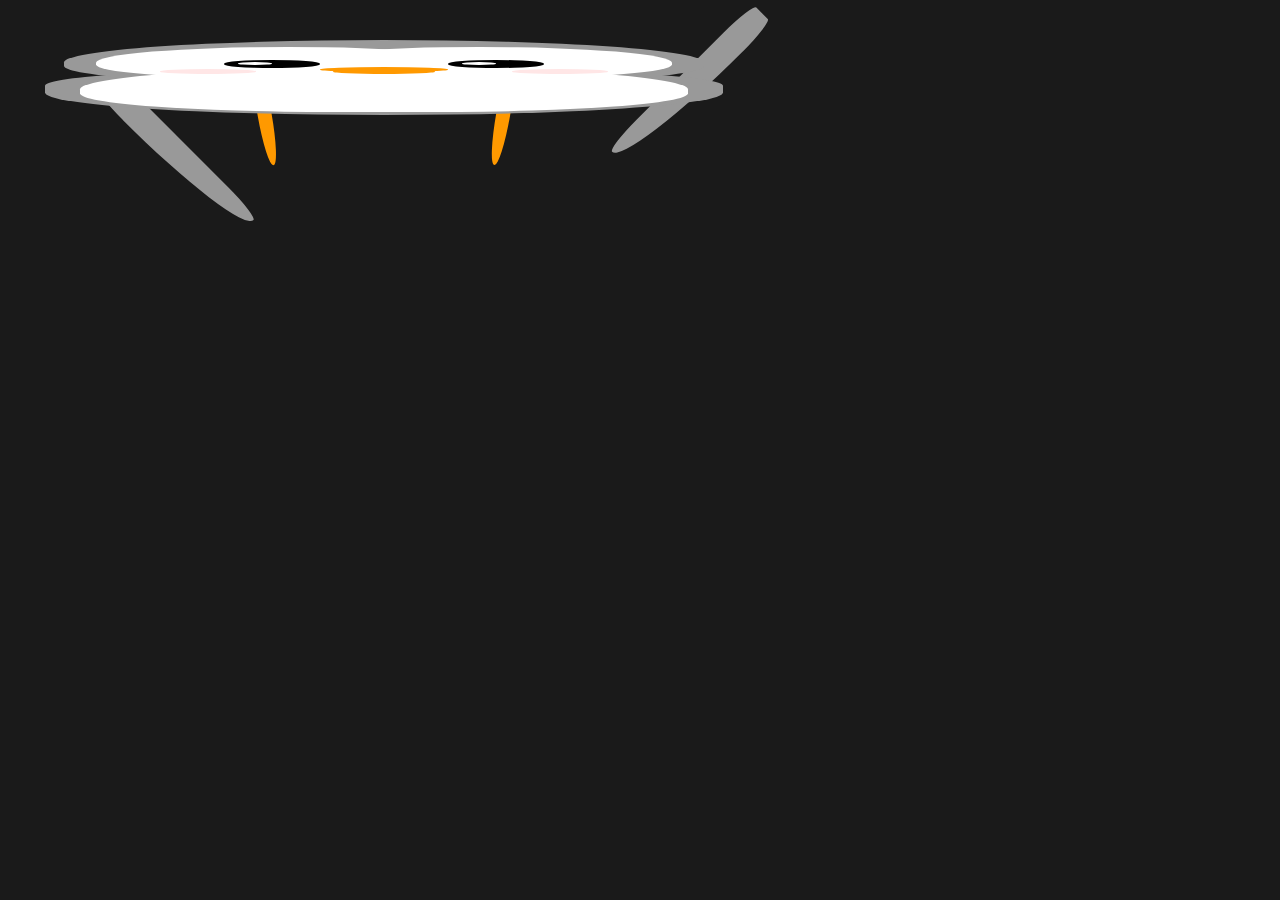
<file: pinguin.html>
<!DOCTYPE html>
<html lang="en">
<head>
    <meta charset="utf-8">
    <meta name="viewport" content="width=device-width, initial-scale=1.0">
    <meta http-equiv="X-UA-Compatible" content="ie=edge">
    <link rel="stylesheet" href="./CSS/pinguin.css">
    <link rel="preconnect" href="https://fonts.googleapis.com">
    <link rel="preconnect" href="https://fonts.gstatic.com" crossorigin>
    <link href="https://fonts.googleapis.com/css2?family=Monda&display=swap" rel="stylesheet">
    <title>IPMEDT2</title>
</head>
<body>
    <main>
        <article class="penguin__container">
            <figure class="penguin">
                <div class="penguin__bottom">
                    <div class="penguin__bottom--hand penguin__bottom--right-hand"></div>
                    <div class="penguin__bottom--hand penguin__bottom--left-hand"></div>
                    <div class="penguin__bottom--feet penguin__bottom--right-feet"></div>
                    <div class="penguin__bottom--feet penguin__bottom--left-feet"></div>
                </div>
                <div class="penguin__top">
                    <div class="penguin__top--cheek penguin__top--right-cheek"></div>
                    <div class="penguin__top--cheek penguin__top--left-cheek"></div>
                    <div class="penguin__top--belly"></div>
                    <div class="penguin__top--eye penguin__top--right-eye">
                      <div class="penguin__top__eye--sparkle"></div>
                    </div>
                    <div class="penguin__top--eye penguin__top--left-eye">
                      <div class="penguin__top__eye--sparkle"></div>
                    </div>
                    <div class="penguin__top--blush penguin__top--blush-right"></div>
                    <div class="penguin__top--blush penguin__top--blush-left"></div>
                    <div class="penguin__top--beak penguin__top--beak-top"></div>
                    <div class="penguin__top--beak penguin__top--beak-bottom"></div>
                </div>            
            </figure>
        </article>
    </main>
</body>
</html>
</file>
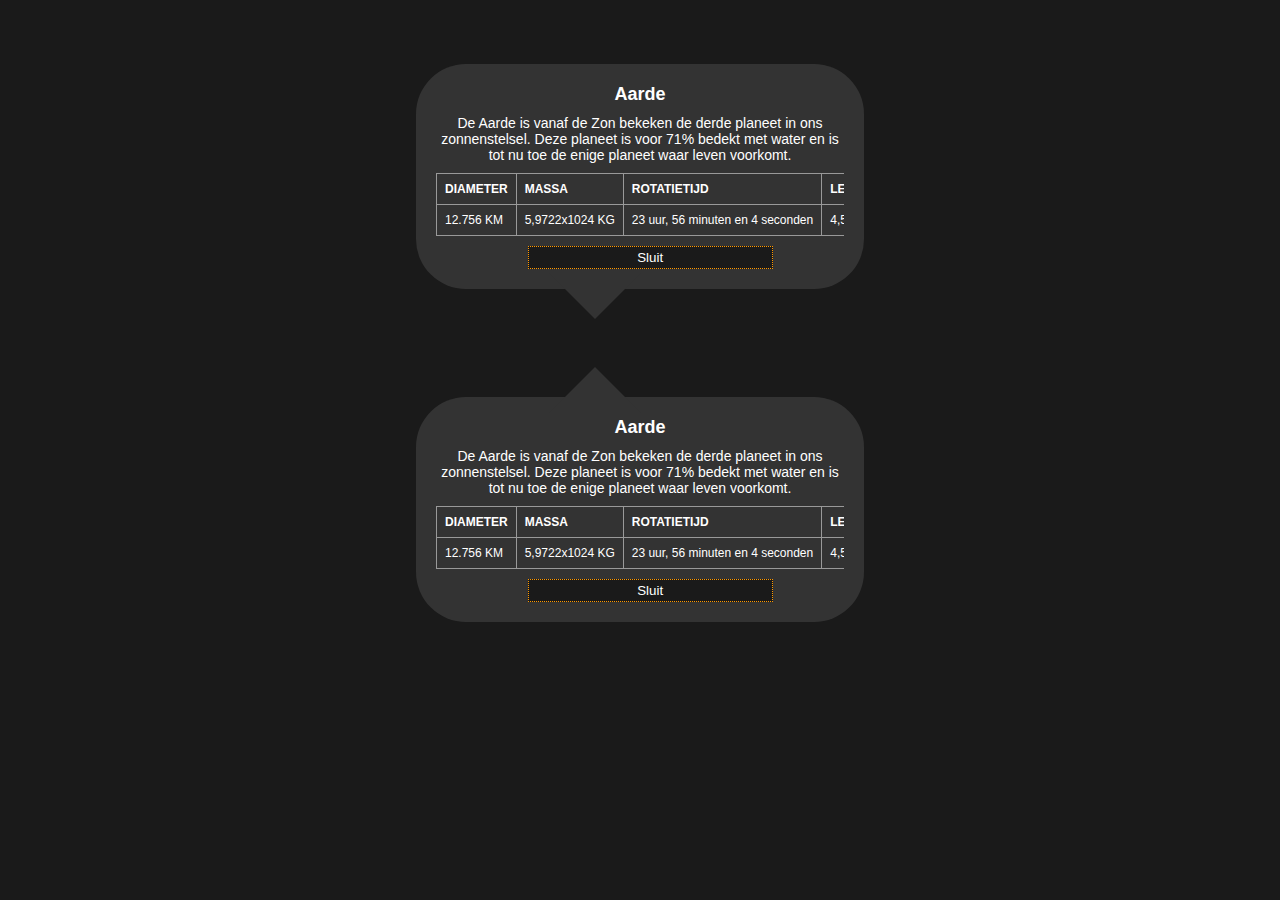
<file: planetBubbleTemplate.html>
<!DOCTYPE html>
<html lang="en">
<head>
    <meta charset="UTF-8">
    <meta http-equiv="X-UA-Compatible" content="IE=edge">
    <meta name="viewport" content="width=device-width, initial-scale=1.0">
    <link rel="stylesheet" href="./CSS/planetBubbles.css">
    <title>IPMEDT2</title>
</head>
<body>
    <section class="textBubble textBubble--arrow-down">
        <h3 class="textBubble--heading">Aarde</h3>
        <p class="textBubble--text">De Aarde is vanaf de Zon bekeken de derde planeet in ons zonnenstelsel. 
            Deze planeet is voor 71% bedekt met water en is tot nu toe de enige planeet waar leven voorkomt.
        </p>
        <table class="planetTable">
            <tr class="planetTable--row">
                <th class="planetTable--head">DIAMETER</th>
                <th class="planetTable--head">MASSA</th>
                <th class="planetTable--head">ROTATIETIJD</th>
                <th class="planetTable--head">LEEFTIJD</th>
                <th class="planetTable--head">AANTAL MANEN</th>
                <th class="planetTable--head">TEMPERATUUR</th>
                <th class="planetTable--head">AFSTAND TOT ZON</th>
            </tr>
            <tr class="planetTable--row">
                <td class="planetTable--content">12.756 KM</td>
                <td class="planetTable--content">5,9722x1024 KG</td>
                <td class="planetTable--content">23 uur, 56 minuten en 4 seconden</td>
                <td class="planetTable--content">4,543 miljard jaar</td>
                <td class="planetTable--content">1</td>
                <td class="planetTable--content">13,85 °C of 287 K</td>
                <td class="planetTable--content">149,6 miljoen KM</td>
            </tr>
            </table>
        <button class="textBubble--button">Sluit</button>
    </section>
    <section> <br><br><br><br></section> 
    <!-- just for some space between bubbles -->
    <section class="textBubble textBubble--arrow-up">
        <h3 class="textBubble--heading">Aarde</h3>
        <p class="textBubble--text">De Aarde is vanaf de Zon bekeken de derde planeet in ons zonnenstelsel. 
            Deze planeet is voor 71% bedekt met water en is tot nu toe de enige planeet waar leven voorkomt.
        </p>
        <table class="planetTable">
            <tr class="planetTable--row">
                <th class="planetTable--head">DIAMETER</th>
                <th class="planetTable--head">MASSA</th>
                <th class="planetTable--head">ROTATIETIJD</th>
                <th class="planetTable--head">LEEFTIJD</th>
                <th class="planetTable--head">AANTAL MANEN</th>
                <th class="planetTable--head">TEMPERATUUR</th>
                <th class="planetTable--head">AFSTAND TOT ZON</th>
            </tr>
            <tr class="planetTable--row">
                <td class="planetTable--content">12.756 KM</td>
                <td class="planetTable--content">5,9722x1024 KG</td>
                <td class="planetTable--content">23 uur, 56 minuten en 4 seconden</td>
                <td class="planetTable--content">4,543 miljard jaar</td>
                <td class="planetTable--content">1</td>
                <td class="planetTable--content">13,85 °C of 287 K</td>
                <td class="planetTable--content">149,6 miljoen KM</td>
            </tr>
            </table>
        <button class="textBubble--button">Sluit</button>
    </section>
</body>
</html>
</file>
<file: CSS/pinguin.css>
*{
    padding: 0;
    margin: 0;
    box-sizing: border-box;
}
html{
    font-size: 62.5%;
    font-family: 'Monda', sans-serif;
    overflow-y: hidden;
}
body{
    background-color: var(--back-ground) ;
}
:root{
    --white: #ffffff;
    --white-rgba: rgb(255, 255, 255, 0.7);
    --black: #000000;
    --blue: #007eff;
    --blue-rgba: rgba(0, 126, 255, 0.4);
    --dark-grey: #333333;
    --back-ground: #1a1a1a;
    --penguin-grey: #999999;
    --penguin-orange: #ff9900;
    --penguin-pink: #ffe6e6;
    --helmet-purple: #8b3f8d;
    --helmet-orange: #b36b00;

}

.penguin__container{
  transform: translateX(-20vw);
}

/* Penguin base from https://codepen.io/CyberGirl_/pen/qMmNxe */
.penguin {
    margin: auto;
    margin-top: 30px;
    display: block;
    top: -120rem;
    width: 100px;
    height: 100px;
    animation: float 15s  infinite forwards linear;
    left: -10%;
    z-index: 99;
    text-align: center;
}

.penguin:hover{
  cursor: pointer;
}

.penguin * {
    position: absolute;
}

/* Body */
.penguin__top{
    top: 10%;
    left: 25%;
    background: var(--penguin-grey, grey);
    width: 50%;
    height: 45%;
    border-radius: 70% 70% 60% 60%;
}
.penguin__bottom{
    top: 40%;
    left: 23.5%;
    background: var(--penguin-grey, grey);
    width: 53%;
    height: 45%;
    border-radius: 70% 70% 100% 100%;
}
.penguin__top--belly {
    top: 60%;
    left: 2.5%;
    background: var(--white, white);
    width: 95%;
    height: 100%;
    border-radius: 120% 120% 100% 100%;
}

/* Face */
.penguin__top--cheek{
    top: 15%;
    background: var(--white, white);
    width: 60%;
    height: 70%;
    border-radius: 70% 70% 60% 60%;
}
.penguin__top--right-cheek {
    left: 35%;
}
.penguin__top--left-cheek {
    left: 5%;
}
.penguin__top--eye{
    top: 45%;
    background: var(--black, black);
    width: 15%;
    height: 17%;
    border-radius: 50%;
}
.penguin__top--right-eye {
    left: 60%;
}
.penguin__top--left-eye {
    left: 25%;
}
.penguin__top__eye--sparkle {
    top: 25%;
    left: 15%;
    background: var(--white, black);
    width: 35%;
    height: 35%;
    border-radius: 50%;
}
.penguin__top--blush{
    top: 65%;
    background: var(--penguin-pink, pink);
    width: 15%;
    height: 10%;
    border-radius: 50%;
}
.penguin__top--blush-right {
    left: 15%;
}
.penguin__top--blush-left {
    left: 70%;
}
.penguin__top--beak{
    background: var(--penguin-orange, orange);
    height: 10%;
    border-radius: 50%;
}
.penguin__top--beak-top {
    top: 60%;
    left: 40%;
    width: 20%;
}
.penguin__top--beak-bottom {
    top: 65%;
    left: 42%;
    width: 16%;
}

/* Hands */
.penguin__bottom--hand{
    background: var(--penguin-grey, grey);
    width: 30%;
    height: 60%;
}
.penguin__bottom--right-hand {
    transform: rotate(45deg);
    left: 10%;
    top: 5%;
    border-radius: 30% 30% 120% 30%;
    z-index: -1;
    transform-origin: 0% 0%;
}
.penguin__bottom--left-hand {
    top: 5%;
    left: 80%;
    transform: rotate(-45deg);
    z-index: -1;
    border-radius: 30% 30% 30% 120%;
}

/* Feet */
.penguin__bottom--feet{
    top: 85%;
    background: var(--penguin-orange, orange);
    width: 15%;
    height: 30%;
    border-radius: 50% 50% 50% 50%;
    z-index: -500;
}
.penguin__bottom--right-feet {
    left: 60%;
     transform: rotate(-80deg);
}
.penguin__bottom--left-feet {
    left: 25%;
    transform: rotate(80deg);
}

/* Helmet */
.penguin__helmet{
    width: 100%;
    height: 100%;
}
.penguin__helmet--base{
    background: var(--helmet-purple);
    width: 70%;
    height: 55%;
    left:  15%;
    z-index: -500;
    border-radius: 50%;
}
.penguin__helmet--glass{
    width: 65%;
    height: 50%;
    left: 17.5%;
    top: 2.5%;
    background-color: var(--blue-rgba);
    border-radius: 50%;
    border-bottom: 10px solid var(--helmet-purple);
    z-index: 8;
}
.penguin__helmet--shine{
    width: 15%;
    height: 10%;
    top: 7.5%;
    left: 27.5%;
    background: var(--white-rgba);
    border-radius: 50%;
}
.penguin__helmet--side{
    width: 15%;
    height: 15%;
    top: 20%;
    background: var(--helmet-orange);
    border-radius: 50%;
    z-index: -550;
}
.penguin__helmet--side-left{
    left: 10%;
}
.penguin__helmet--side-right{
    left: 75%;
}

/* TextBubble */
.textBubble {
	position: relative;
	background:   var(--dark-grey);
	border-radius: 50px;
    width: 20rem;
    height: 20rem;
    margin: auto;
    margin-top: 5%;
    margin-bottom: 0;
    padding: 2rem;
    z-index: 99;
}

.textBubble:after {
	content: '';
	position: absolute;
	bottom: 0;
	border: 46px solid transparent;
	border-top-color: var(--dark-grey);
	border-bottom: 0;
	margin-left: -50%;
	margin-bottom: -30px;

}
.textBubble--text{
    text-align: center;
    color: var(--white);
    font-size: 1.4rem;
    font-weight: 500;
}

.textBubble--button{
    background: var(--back-ground);
    color: var(--white);
    width: 60%;
    margin: 0 auto;
    margin-top: 12.5%;
    border: 1px solid var(--penguin-orange);
    padding: 0.3rem;

}
.textBubble--button:hover{
    background: var(--penguin-orange);
    color: var(--black);
    border: 2px solid var(--dark-grey);
    cursor: pointer;
}


/* Animaties */
@keyframes float{
    0%{
        transform: rotate(0deg);
    }
    25%{
        transform: rotate(20deg);
    }
    50%{
        transform: rotate(0deg);
    }
    75%{
        transform: rotate(-25deg);
    }
    100%{
        transform: rotate(0deg);
    }
}
</file>
<file: CSS/planetBubbles.css>
*{
    padding: 0;
    margin: 0;
    box-sizing: border-box;
}
html{
    font-size: 62.5%;
    font-family: 'Monda', sans-serif;
    overflow-y: hidden;
}
body{
    background-color: var(--back-ground) ;
}
:root{
    --white: #ffffff;
    --white-rgba: rgb(255, 255, 255, 0.7);
    --black: #000000;
    --blue: #007eff;
    --blue-rgba: rgba(0, 126, 255, 0.4);
    --dark-grey: #333333;
    --back-ground: #1a1a1a;
    --penguin-grey: #999999;    
    --penguin-orange: #ff9900;
    --penguin-pink: #ffe6e6;    
    --helmet-purple: #8b3f8d;
    --helmet-orange: #b36b00;

}

/* TextBubble */
.textBubble {
	position: relative;
	background:   var(--dark-grey);
	border-radius: 50px;
    width: auto;
    height: auto;
    min-width: 25vw;
    max-width: 35vw;
    min-height: 25vh;    
    margin: auto;
    margin-top: 5%;
    margin-bottom: 0;
    padding: 2rem;   
}

.textBubble:after {
	content: '';
	position: absolute;	
	border: 46px solid transparent;	
	margin-left: calc(-50%);
	
}
.textBubble--arrow-down:after{
    margin-bottom: -30px;
    bottom: 0;
    border-bottom: 0;
    border-top-color: var(--dark-grey);	
}

.textBubble--arrow-up:after{
    top: 0;
    margin-top: -30px;
    border-bottom-color: var(--dark-grey);	
    border-top: 0;
}
.textBubble--heading{
    font-size: 1.8rem;
    color: var(--white);
    text-align: center;
    margin-bottom:1rem;
}
.textBubble--text{
    text-align: center;
    color: var(--white);
    font-size: 1.4rem;
    font-weight: 500;
    margin-bottom: 1rem;
}
.planetTable {
    display: block;
    color: var(--white);
    font-size: 1.2rem;
    border-collapse: collapse;
    max-width: 100%;
    overflow-x: auto;
    white-space: nowrap;
    align-self: center;
}
.planetTable--head{
    font-style: bold;
}
.planetTable--content, .planetTable--head {
    border: 1px solid var(--penguin-grey);
    text-align: left;
    padding: 8px;
}

.textBubble--button{
    background: var(--back-ground);
    color: var(--white);
    width: 60%;
    margin-left: 22.5%;
    margin-top: 1rem;
    border: 1px dotted var(--penguin-orange);
    padding: 0.3rem;
    
}
.textBubble--button:hover{
    background: var(--penguin-orange);
    color: var(--black);
    border: 2px solid var(--dark-grey);
    cursor: pointer;
}

.textBubble > ::-webkit-scrollbar{
    height: 7.5px;
}
.textBubble > ::-webkit-scrollbar-track{
    background: var(--penguin-grey);
}
.textBubble > ::-webkit-scrollbar-thumb{
    background: var(--helmet-orange);
}
.textBubble > ::-webkit-scrollbar-thumb:hover{
    background: var(--helmet-purple);
    cursor: pointer;
}
</file>
